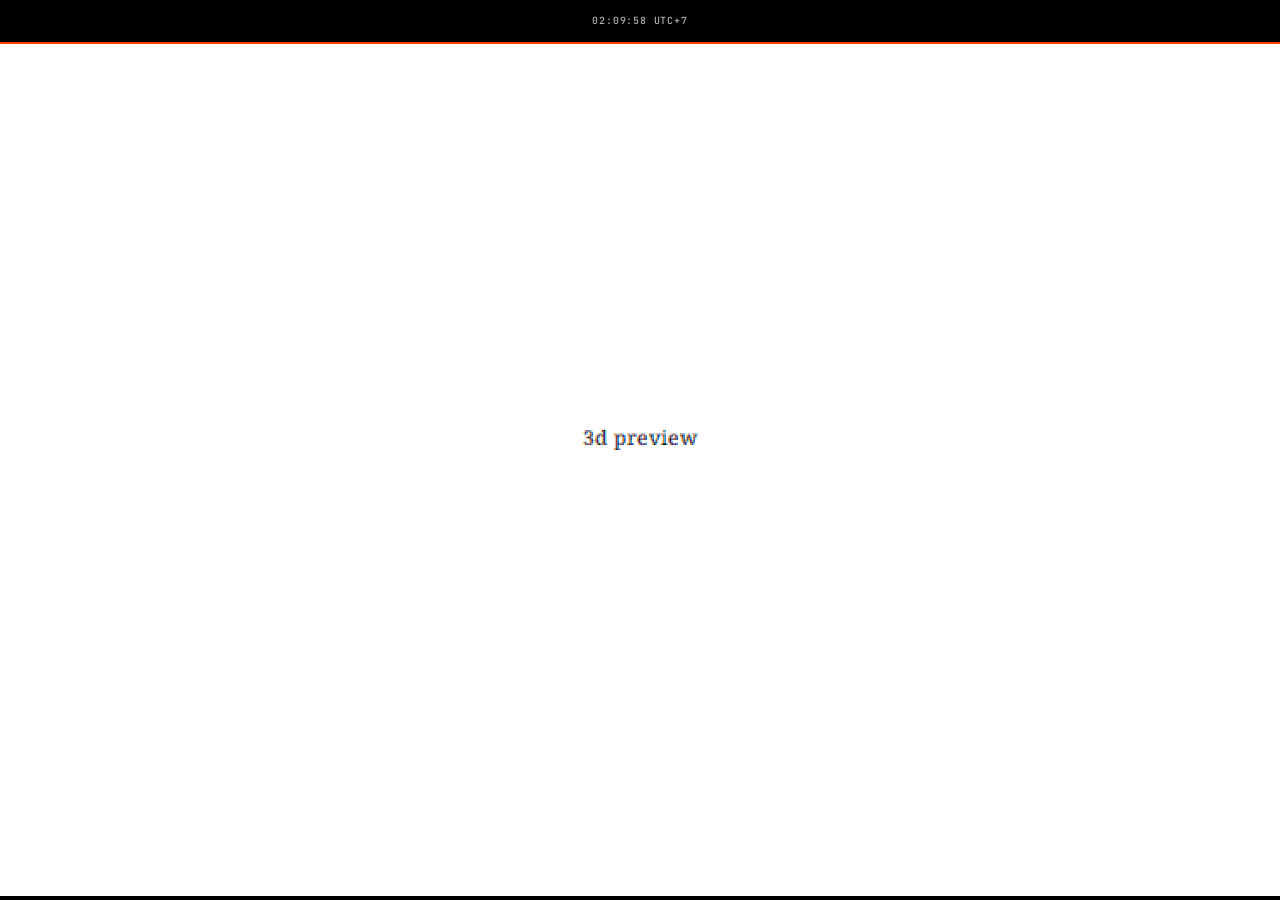
<file: index.html>
<!DOCTYPE html>
<html lang="en">
<head>
    <meta charset="UTF-8">
    <meta name="viewport" content="width=device-width, initial-scale=1.0">
    <title>Preview</title>
    
    <link rel="preconnect" href="https://fonts.googleapis.com">
    <link rel="preconnect" href="https://fonts.gstatic.com" crossorigin>
    <link href="https://fonts.googleapis.com/css2?family=JetBrains+Mono:wght@400;500&family=Space+Grotesk:wght@400;700&display=swap" rel="stylesheet">
    <link href="https://fonts.googleapis.com/css2?family=Coral+Pixels&display=swap" rel="stylesheet">
    
    <link rel="stylesheet" href="css/main.css">
</head>
<body>

    <header class="header">
        <div class="header__inner">
            <div class="header__clock" id="utcClock">--:--:-- UTC</div>
        </div>
    </header>

    <section class="hero">
        <h1>3d preview</h1>
    </section>
    
    <script src="js/main.js"></script>

</body>
</html>
</file>
<file: css/main.css>
@import url('https://fonts.googleapis.com/css2?family=Press+Start+2P&display=swap');

/* ----- RESET & VARIABLES ----- */
*, *::before, *::after {
    margin: 0;
    padding: 0;
    box-sizing: border-box;
}

:root {
    /* Palette */
    --base: #FFFFFF;
    --ink: #000000;
    --safety: #FF3E00;

    /* Type Scale */
    --fs-body: clamp(0.9rem, 1.1vw, 1.1rem);
    --fs-micro: 0.62rem;

    /* Spacing */
    --section-pad: clamp(4rem, 10vw, 10rem) clamp(1rem, 4vw, 4rem);

    /* Layout */
    --header-h: 44px;
    --font-pixel: 'Coral Pixels', serif;
}

html {
    scroll-behavior: smooth;
    -webkit-text-size-adjust: 100%;
}

body {
    font-family: 'JetBrains Mono', monospace;
    font-weight: 400;
    font-size: var(--fs-body);
    line-height: 1.6;
    color: var(--ink);
    background-color: var(--base);
    overflow-x: hidden;
}

::selection {
    background: var(--safety);
    color: var(--base);
}

/* ----- HEADER ----- */
.header {
    position: fixed;
    top: 0;
    left: 0;
    width: 100%;
    height: var(--header-h);
    z-index: 1000;
    background: var(--ink);
    color: var(--base);
    border-bottom: 2px solid var(--safety);
    display: flex;
    align-items: center;
    padding: 0 clamp(1rem, 3vw, 3rem);
}

.header__inner {
    width: 100%;
    max-width: 1440px;
    margin: 0 auto;
    display: flex;
    align-items: center;
    justify-content: space-between;
    gap: 1rem;
}

.header__left,
.header__right {
    display: flex;
    align-items: center;
    gap: 1.2rem;
}

.header__clock {
    font-family: 'JetBrains Mono', monospace;
    font-size: var(--fs-micro);
    font-weight: 500;
    letter-spacing: 0.08em;
    opacity: 0.7;
    position: absolute;
    left: 50%;
    transform: translateX(-50%);
    text-align: center;
    z-index: 1100;
}

/* ----- HERO ----- */
.hero {
    min-height: 100vh;
    min-height: 100svh;
    display: flex;
    flex-direction: column;
    justify-content: center;
    align-items: center;
    padding: var(--section-pad);
    padding-top: calc(var(--header-h) + 4rem);
    position: relative;
    overflow: hidden;
    border-bottom: 4px solid var(--ink);
    text-align: center;
    font-family: var(--font-pixel);
}

/* When clock is placed inside the hero, center it horizontally near the top */
.hero .header__clock {
    position: absolute;
    top: calc(var(--header-h) + 0.75rem);
    left: 50%;
    transform: translateX(-50%);
    text-align: center;
    z-index: 1200;
    min-width: auto;
}

.coral-pixels-regular {
  font-family: "Coral Pixels", serif;
  font-weight: 400;
  font-style: normal;
}
</file>
